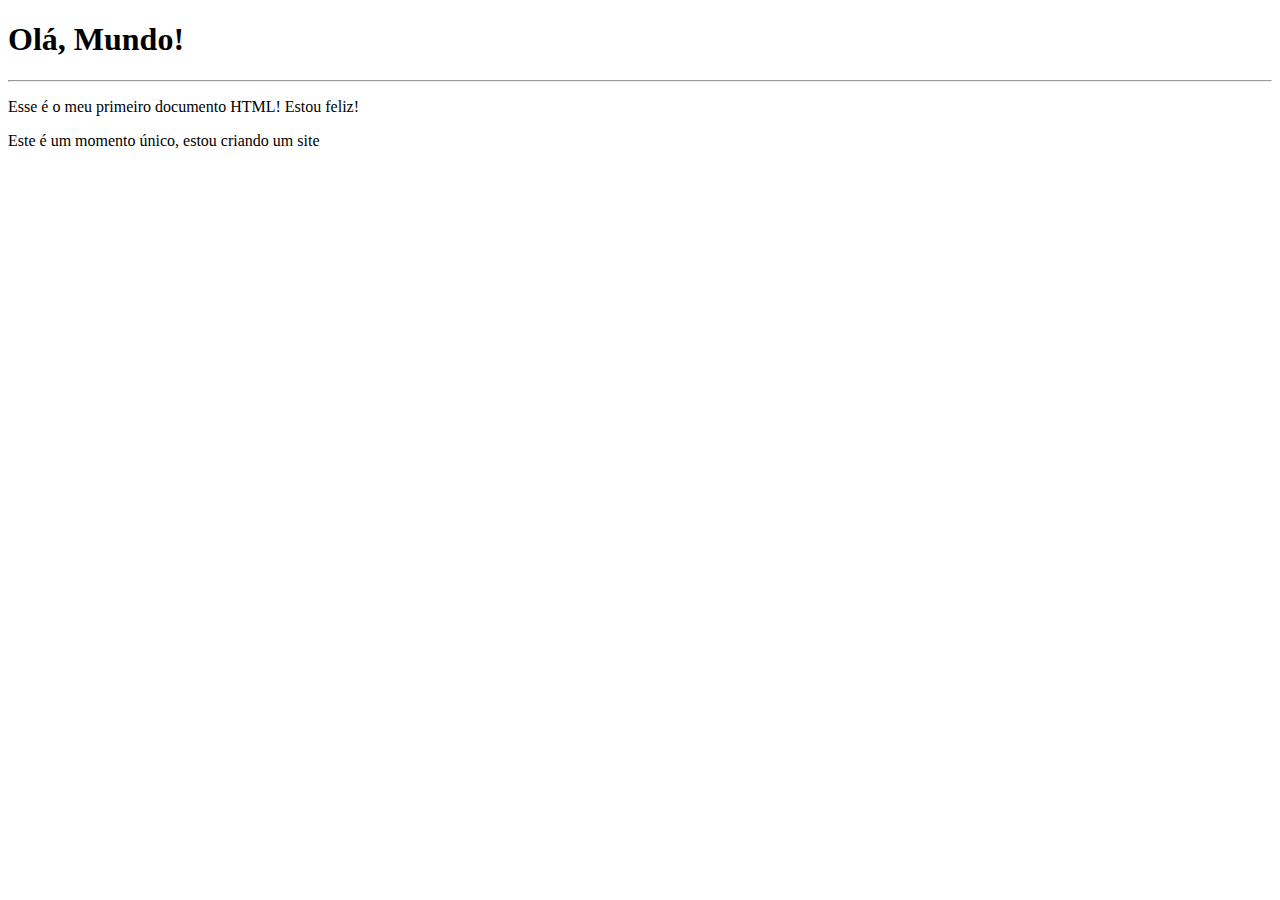
<file: ex001/index.html>
<!DOCTYPE html>
<html lang="pt-br">
<head>
    <meta charset="UTF-8">
    <meta http-equiv="X-UA-Compatible" content="IE=edge">
    <meta name="viewport" content="width=device-width, initial-scale=1.0">
    <title>Meu Primeiro Exercício</title>
</head>
<body>
    <h1>Olá, Mundo!</h1>
    <hr>
    <p>Esse é o meu primeiro documento HTML! Estou feliz!</p>
    <p>Este é um momento único, estou criando um site</p>
    
</body>
</html>
</file>
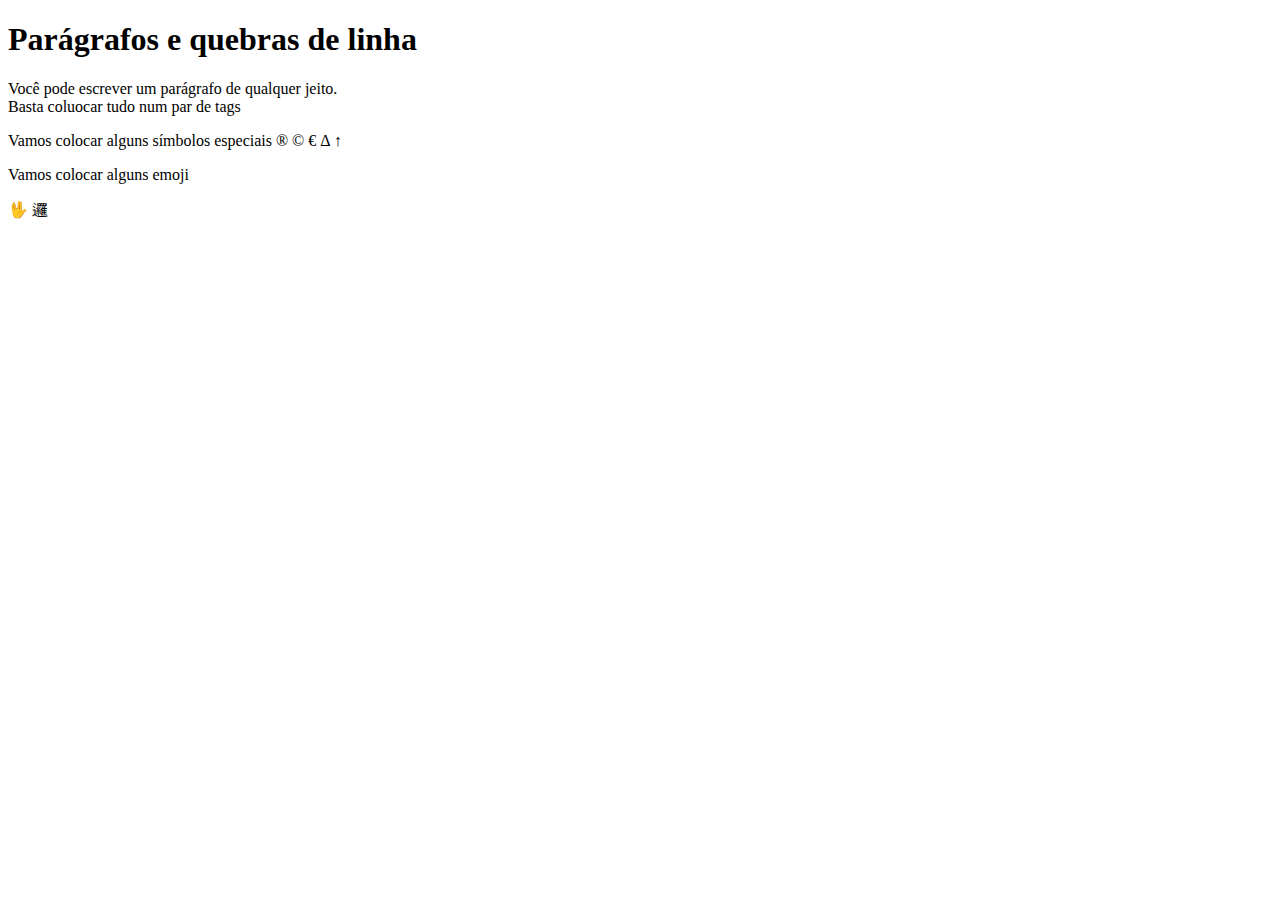
<file: ex002/index.html>
<!DOCTYPE html>
<html lang="en">
<head>
    <meta charset="UTF-8">
    <meta http-equiv="X-UA-Compatible" content="IE=edge">
    <meta name="viewport" content="width=device-width, initial-scale=1.0">
    <title>Parágrafos</title>
</head>
<body>
   <h1>Parágrafos e quebras de linha</h1> 
   <p>Você pode escrever um parágrafo de qualquer jeito.<br> Basta coluocar tudo num par de tags</p>
   <p>Vamos colocar alguns símbolos especiais
       &reg;
       &copy;
       &euro;
       &Delta;
       &uarr;
   </p>
   <p>Vamos colocar alguns emoji</p>
   &#x1f596;
   &#xf913;
</body>
</html>
</file>
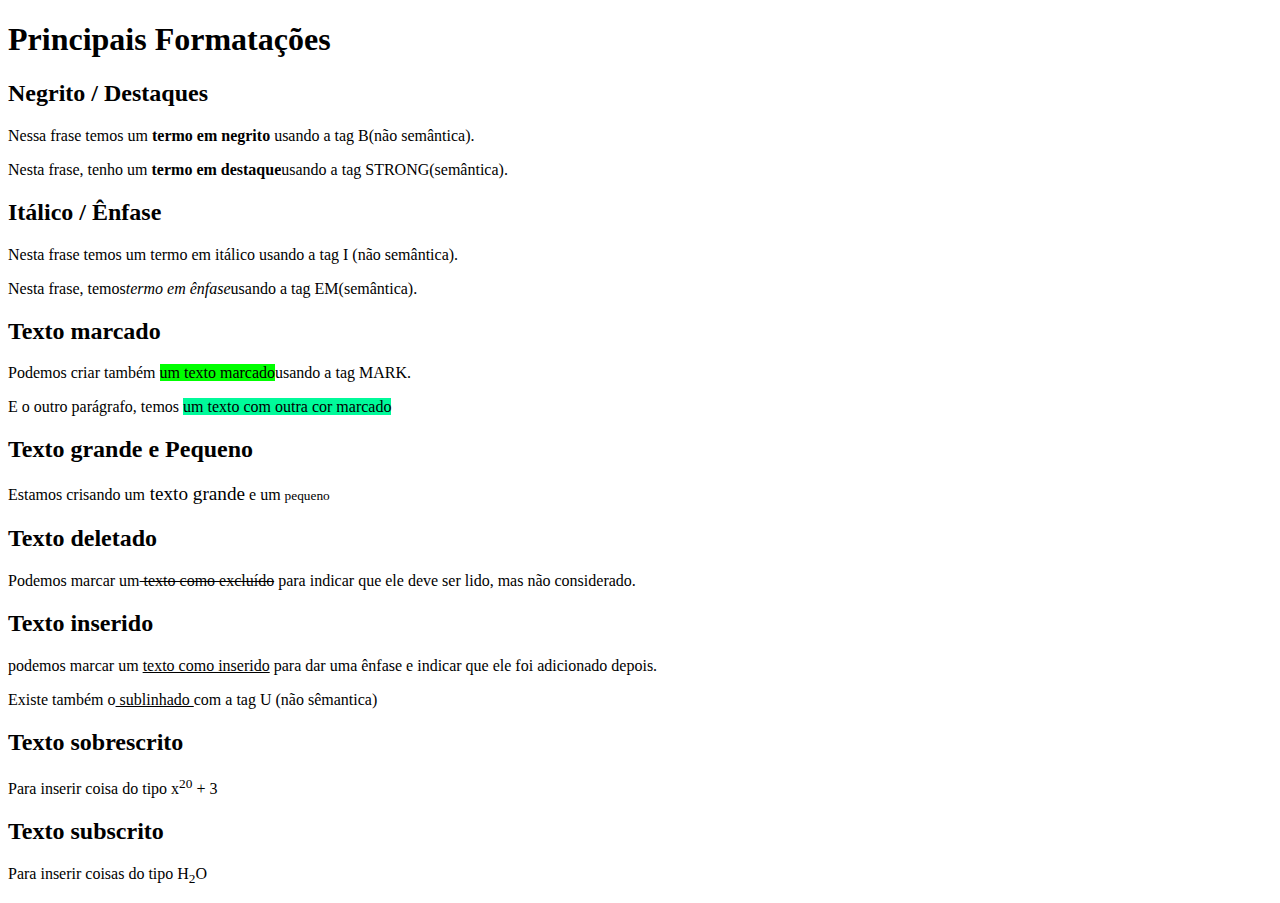
<file: ex008/index.html>
<!DOCTYPE html>
<html lang="pt-br">
<head>
    <meta charset="UTF-8">
    <meta http-equiv="X-UA-Compatible" content="IE=edge">
    <meta name="viewport" content="width=device-width, initial-scale=1.0">
    <title>Formatação de Textos</title>
</head>
<body>
    <h1>Principais Formatações</h1>
    <h2>Negrito / Destaques</h2>
    <p>Nessa frase temos um <b> termo em negrito</b> usando a tag B(não semântica).</p>
    <p>Nesta frase, tenho um <strong>termo em destaque</strong>usando a tag STRONG(semântica). </p>
    <h2>Itálico / Ênfase</h2>
    <p>Nesta frase temos um termo em itálico usando a tag I (não semântica).</p>
    <p>Nesta frase, temos<em>termo em ênfase</em>usando a tag EM(semântica).</p>
    <h2>Texto marcado</h2>
    <p>Podemos criar também <mark style ="background-color: lime;">um texto marcado</mark>usando a tag MARK.</p>
    <p>E o outro parágrafo, temos <mark style="background-color: mediumspringgreen;">um texto com outra cor marcado</mark></p>
    <h2>Texto grande e Pequeno</h2>
    <p>Estamos crisando um<big> texto grande</big> e um <small> pequeno</small></p>
    <h2>Texto deletado</h2>
    <p>Podemos marcar um<del> texto como excluído</del>  para indicar que ele deve ser lido, mas não considerado.</p>
    <h2>Texto inserido</h2>
    <p>podemos marcar um <ins>texto como inserido</ins>  para dar uma ênfase e indicar que ele foi adicionado depois. </p>
    <p>Existe também o<u> sublinhado </u>com a tag U (não sêmantica) </p>
    <h2>Texto sobrescrito</h2>
    <p>Para inserir coisa do tipo x<sup>20</sup> + 3 </p>
    <h2>Texto subscrito</h2>
    <p>Para inserir coisas do tipo H<sub>2</sub>O</p>
</body>
</html>
</file>
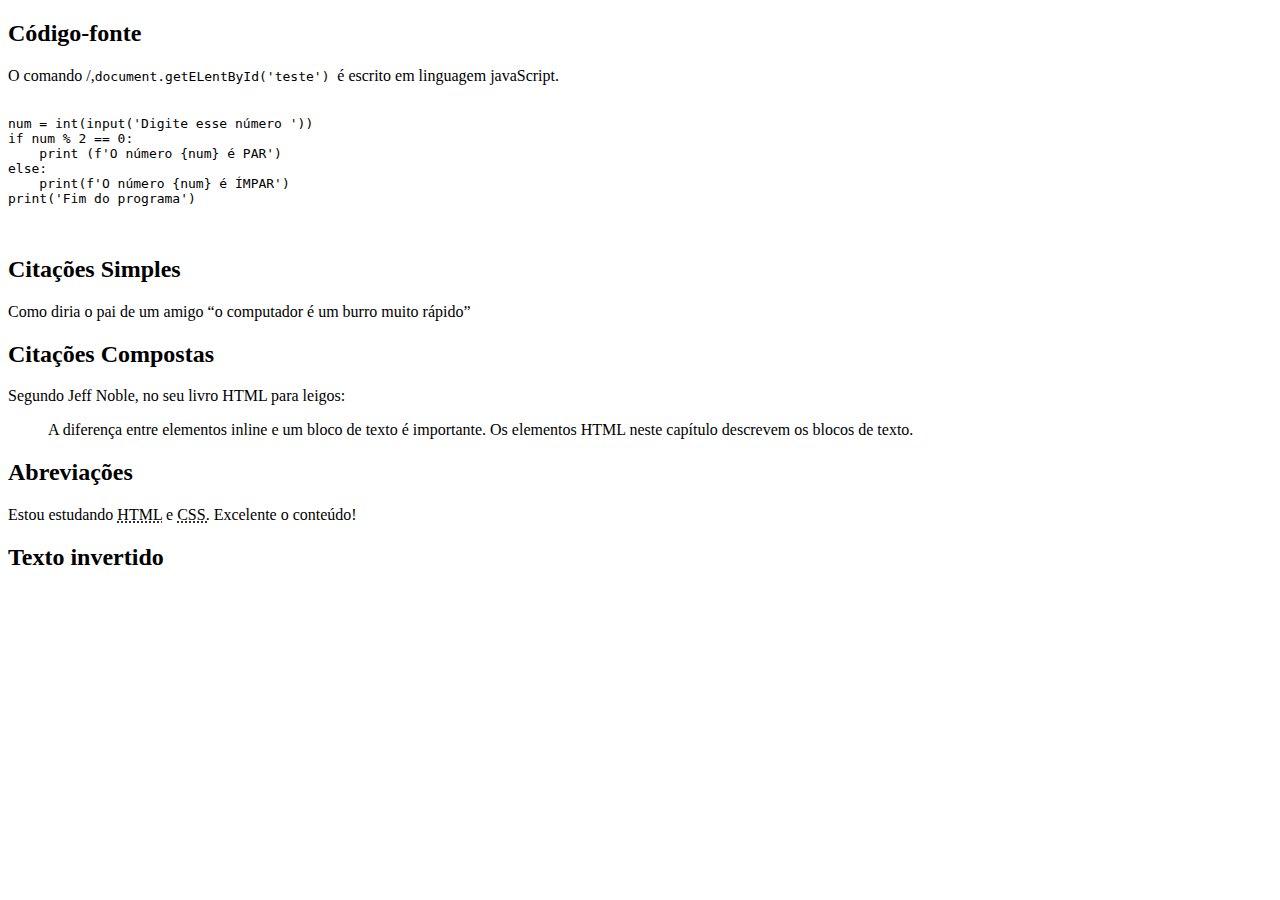
<file: ex008b/index.html>
<!DOCTYPE html>
<html lang="pt-br">
<head>
    <meta charset="UTF-8">
    <meta http-equiv="X-UA-Compatible" content="IE=edge">
    <meta name="viewport" content="width=device-width, initial-scale=1.0">
    <title>Outras formatações </title>
    <h2>Código-fonte</h2>
    <p>O comando /,<code>document.getELentById('teste') </code>é escrito em linguagem javaScript.</p>
    <pre>
        <code>
num = int(input('Digite esse número '))
if num % 2 == 0:
    print (f'O número {num} é PAR')
else:
    print(f'O número {num} é ÍMPAR')
print('Fim do programa')
        </code>
    </pre>
    <h2>Citações Simples</h2>
    <p>Como diria o pai de um amigo <q>o computador é um burro muito rápido</q></p>
    <h2>Citações Compostas</h2>
    <p>Segundo Jeff Noble, no seu livro  HTML para leigos:</p>
    <blockquote cite = https://www.amazon.com.br/Para-Leigos-Tradu%C3%A7%C3%A3o-7%C2%AA-Edi%C3%A7%C3%A3o/dp/8576089963/ref=asc_df_8576089963/?tag=googleshopp00-20&linkCode=df0&hvadid=379765802639&hvpos=&hvnetw=g&hvrand=11231760264406124929&hvpone=&hvptwo=&hvqmt=&hvdev=c&hvdvcmdl=&hvlocint=&hvlocphy=9101713&hvtargid=pla-460804278917&psc=1>
        A diferença entre elementos inline e um bloco de texto é importante. Os elementos HTML neste capítulo descrevem os blocos de texto.
    </blockquote>
    <h2>Abreviações</h2>
    <p>Estou estudando <abbr title ="Hypper text Markup" >HTML</abbr>  e <abbr title = "Cascading \style Sheets">CSS.</abbr> Excelente o conteúdo!</p>
    <h2>Texto invertido</h2>
    <p></p>
    
</head>
<body>
    
</body>
</html>
</file>
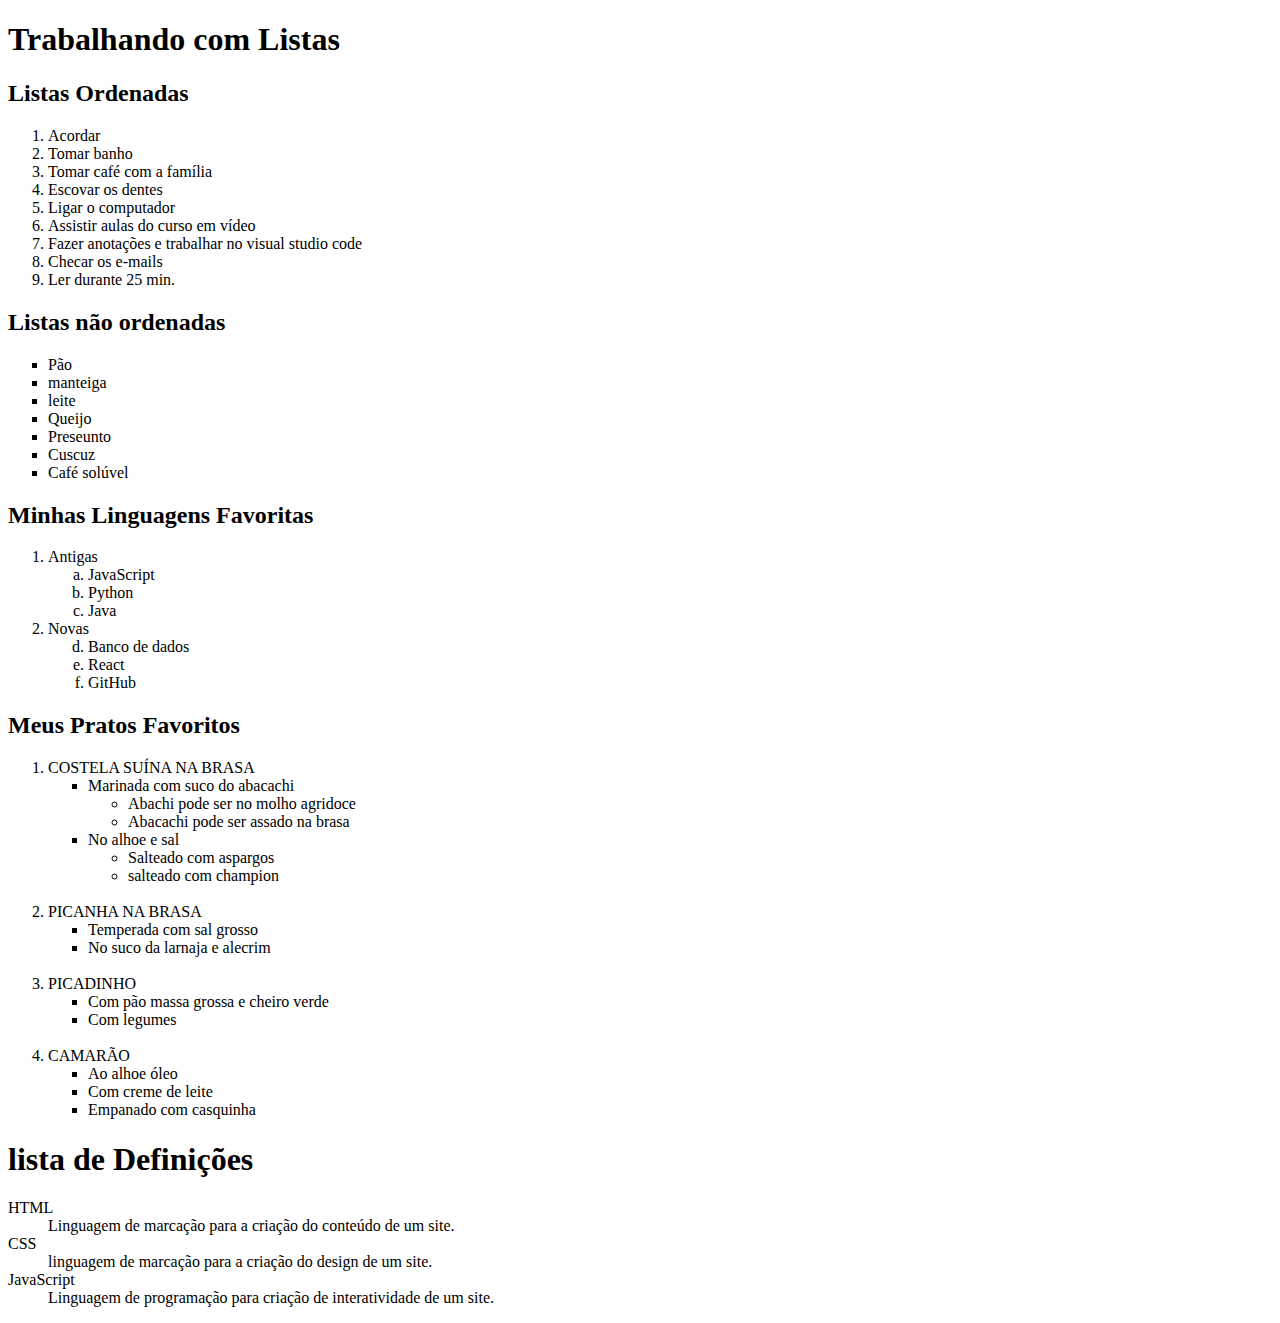
<file: ex009_listas/index.html>
<!DOCTYPE html>
<html lang="pt-br">
<head>
    <meta charset="UTF-8">
    <meta http-equiv="X-UA-Compatible" content="IE=edge">
    <meta name="viewport" content="width=device-width, initial-scale=1.0">
    <title>Listas</title>
</head>
<body>
    <h1>Trabalhando com Listas</h1>
    <h2>Listas Ordenadas</h2>
    <ol type = "1"> <!--Type, nós temos: 1 A a I i -->
        <li>Acordar</li>
        <li>Tomar banho</li>
        <li>Tomar café com a família</li>
        <li>Escovar os dentes</li>
        <li>Ligar o computador</li>
        <li>Assistir aulas do curso em vídeo</li>
        <li>Fazer anotações e trabalhar no visual studio code</li>
        <li>Checar os e-mails</li>
        <li>Ler durante 25 min.</li>

    </ol>
    <h2>Listas não ordenadas</h2>
    <ul type = "square"> <!-- <!--Type, nós temos: disc circle square -->
        <li>Pão</li>
        <li>manteiga</li>
        <li>leite</li>
        <li>Queijo</li>
        <li>Preseunto</li>
        <li>Cuscuz</li>
        <li>Café solúvel</li>
    </ul>
    <h2>Minhas Linguagens Favoritas</h2>
    <ol>
        <li>Antigas</li>
        <ol type="a">
            <li>JavaScript</li>
            <li>Python</li>
            <li>Java</li>

        </ol>
        <li>Novas</li>
        <ol type="a" start="4">
            <li>Banco de dados</li> 
            <li>React</li>
            <li>GitHub</li>
        </ol>
    </ol>
    <h2>Meus Pratos Favoritos</h2>
    <ol>
        <li>COSTELA SUÍNA NA BRASA</li>
            <ul type ="square">
                <li>Marinada com suco do abacachi</li>
                <ul type = "circle">
                    <li>Abachi pode ser no molho agridoce</li>
                    <li>Abacachi pode ser assado na brasa</li>
                </ul>
                <li>No alhoe e sal</li>
                <ul type = "circle">
                    <li>Salteado com aspargos</li>
                    <li>salteado com champion</li><br>
                </ul>

            </ul>
        <li>PICANHA NA BRASA</li>
        <ul type ="square">
            <li>Temperada com sal grosso</li>
            <li>No suco da larnaja e alecrim</li><br>
        </ul>
        <li>PICADINHO</li>
        <ul type ="square">
            <li>Com pão massa grossa e cheiro verde</li>
            <li>Com legumes</li><br>
        </ul>
        <li>CAMARÃO</li>
        <ul type = "square">
            <li>Ao alhoe óleo</li>
            <li>Com creme de leite </li>
            <li>Empanado com casquinha</li>
            


        </ul>
                
            
 
    </ol>
    <h1>lista de Definições</h1>
    <dl>
        <dt>HTML</dt>
        <dd>Linguagem de marcação para a criação do conteúdo de um site.</dd>
        <dt>CSS</dt>
        <dd>linguagem de marcação para a criação do design de um site.</dd>
        <dt>JavaScript</dt>
        <dd>Linguagem de programação para criação de interatividade de um site.</dd>

    </dl>
</body>
</html>
</file>
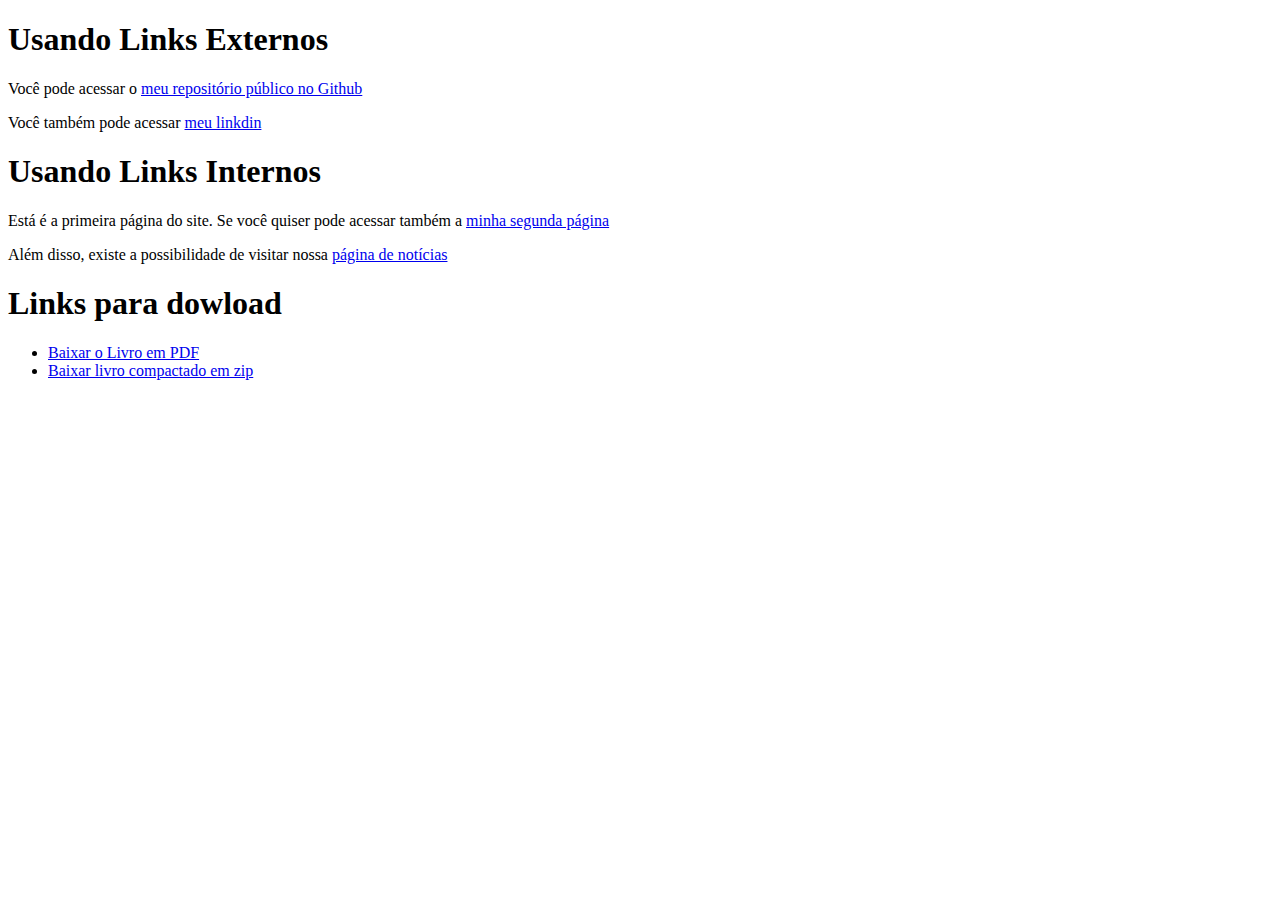
<file: ex010_links/index.html>
<!DOCTYPE html>
<html lang="pt-br">
<head>
    <meta charset="UTF-8">
    <meta http-equiv="X-UA-Compatible" content="IE=edge">
    <meta name="viewport" content="width=device-width, initial-scale=1.0">
    <title>Trabalhando com links</title>
</head>
<body>
    <h1>Usando Links Externos</h1>
    <p>Você pode acessar o <a href = "https://github.com/davidborges2305" target = "_blank" rel = "external">meu repositório público no Github</a></p>
    <p>Você também pode acessar <a href="https://www.linkedin.com/in/davidsouza-borges/" target = "_blank" rel = "external">meu linkdin</a> </p>
    <h1>Usando Links Internos</h1>
    <p>Está é a primeira página do site. Se você quiser pode acessar também a <a href ="pag002.html" rel="next" target="_self">minha segunda página</a></p>
    <p>Além disso, existe a possibilidade de visitar nossa <a href = "noticias/pag003.html" rel = "next" target="_self" >página de notícias </a></p>
    <h1>Links para dowload </h1>
    <ul>
        <li><a href="livro/10 - Ligações em toda parte.pdf">Baixar o Livro em PDF</a></li>
        <li><a href="livro/10 - Ligações em toda parte.zip" download="ligaçõpes em toda parte.zip" type="application/zip">Baixar livro compactado em zip</a></li>
    </ul>

</body>
</html>
</file>
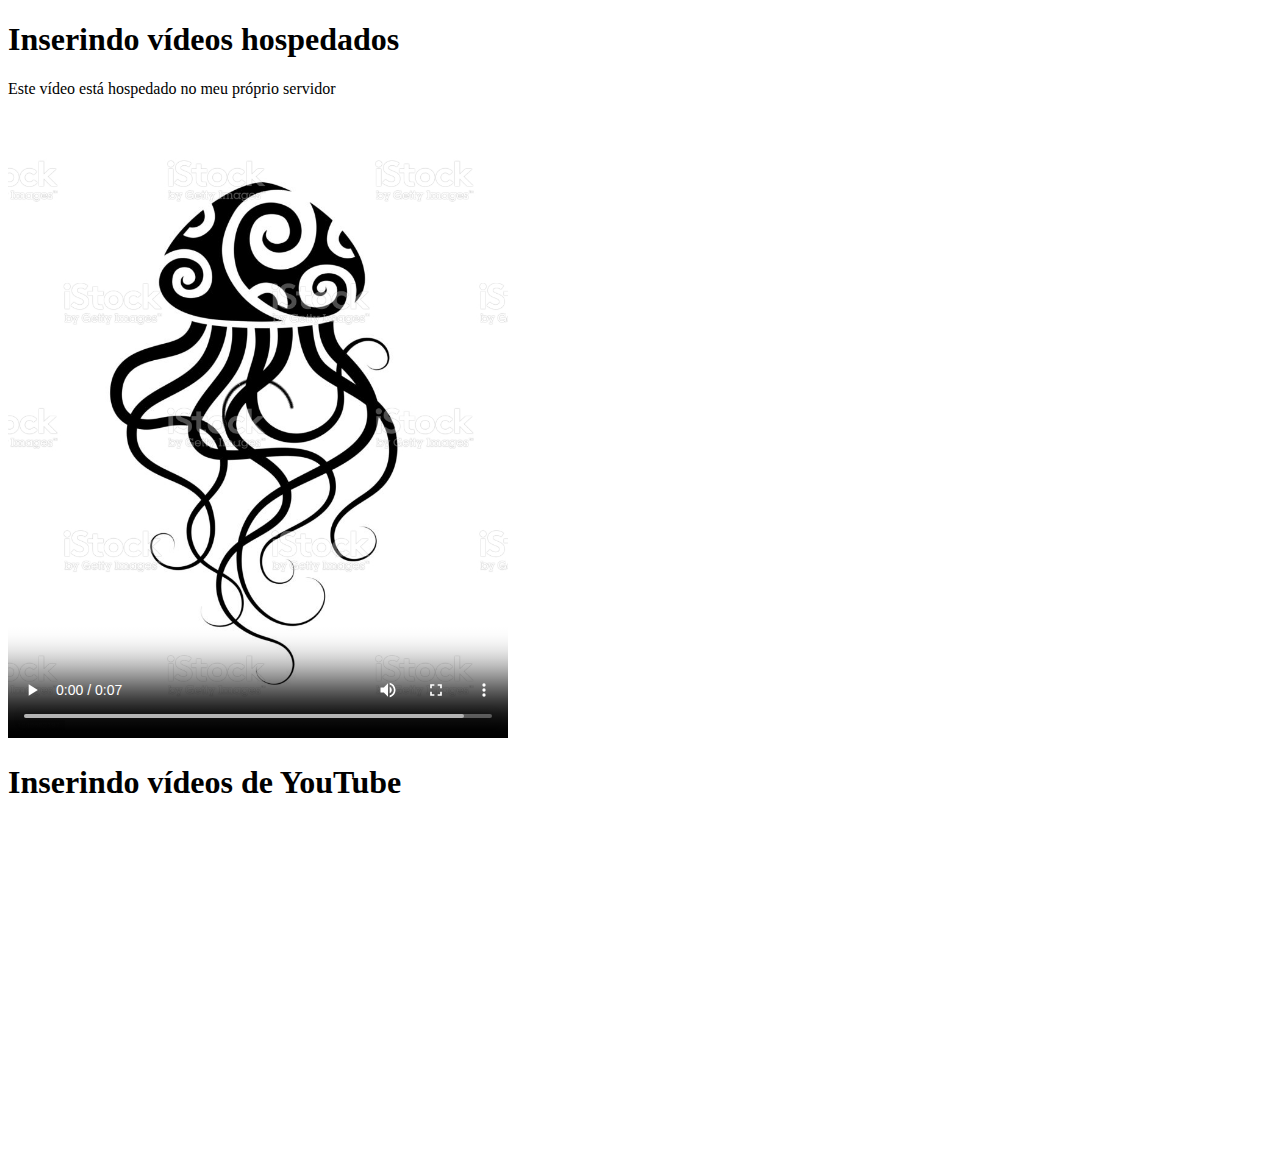
<file: ex012`_videos/index.html>
<!DOCTYPE html>
<html lang="en">
<head>
    <meta charset="UTF-8">
    <meta http-equiv="X-UA-Compatible" content="IE=edge">
    <meta name="viewport" content="width=device-width, initial-scale=1.0">
    <title>Vídeos com HTML5</title>
</head>
<body>
   <h1>Inserindo vídeos hospedados</h1> 
        <p>Este vídeo está hospedado no meu próprio servidor</p>
            <video width="500" controls poster = "imagem/agua_viva.jpg"
            <source src = "midia/Meu Video Html-1.m4v" type= "video/m4v">
            <source src = "midia/Meu Video Html-1.webm" type= "video/webm">
            <source src = "midia/meu_video_html.mp4" type= "video/mp4">
            <source src = "midia/meu_video_html.ogv" type= "video/ogv">
        <p>Seu navegador não tem compatibilidade com esse tipo de arquivo</p>
            </video>
   <h1>Inserindo vídeos de YouTube</h1>
        <iframe width="560" height="315" src="https://www.youtube.com/embed/eF9Qoc6p_4Q" title="YouTube video player" frameborder="0" allow="accelerometer; autoplay; clipboard-write; encrypted-media; gyroscope; picture-in-picture" allowfullscreen></iframe>
</body>
</html>
</file>
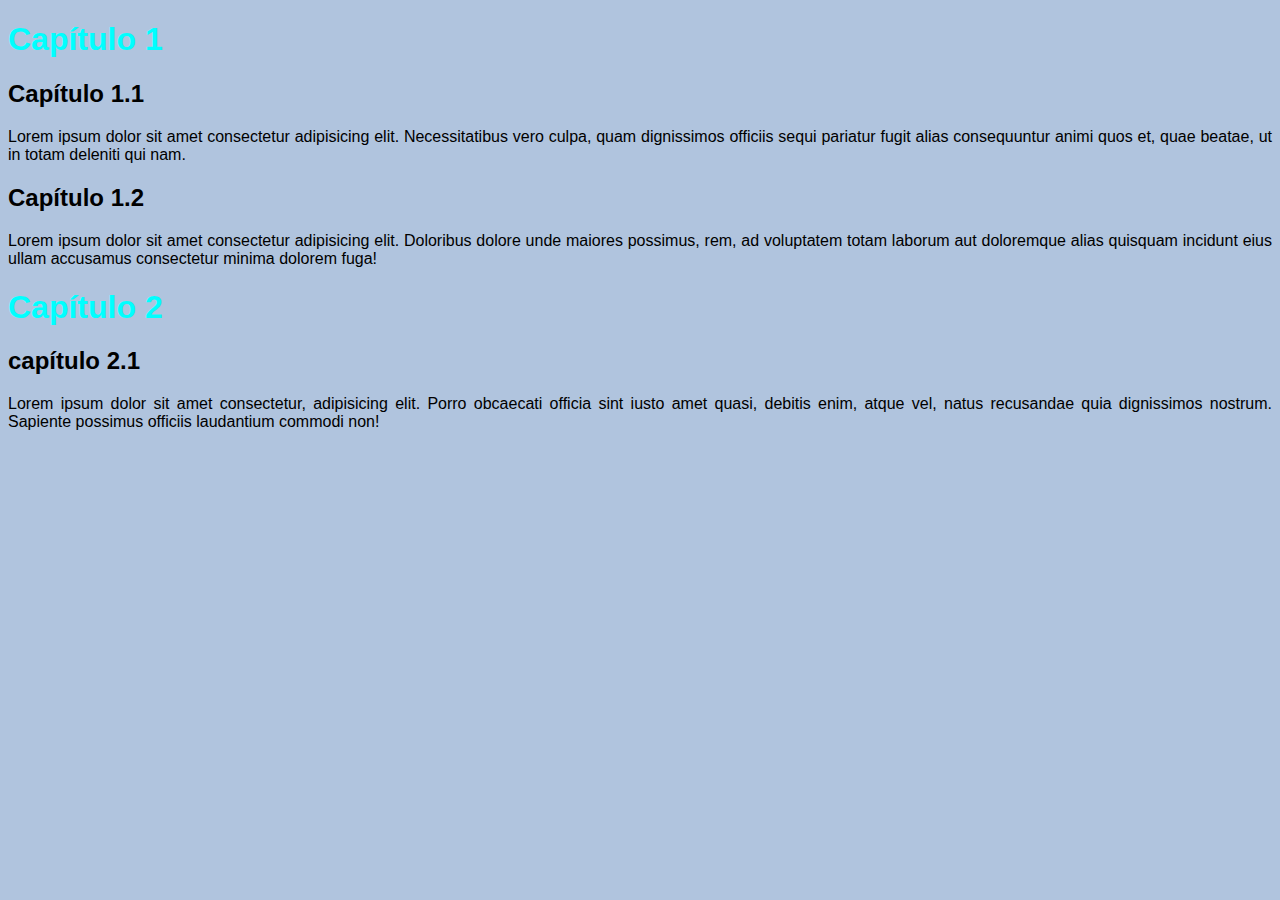
<file: ex013_inicio-CSS inline/index.html>
<!DOCTYPE html>
<html lang="pt-br">
<head>
    <meta charset="UTF-8">
    <meta http-equiv="X-UA-Compatible" content="IE=edge">
    <meta name="viewport" content="width=device-width, initial-scale=1.0">
    <title>Estilos Inline</title>
</head>
<body style="background-color:lightsteelblue; font-family: Arial, Helvetica, sans-serif;">
    <h1 style="color: aqua ;">Capítulo 1</h1>
    <h2>Capítulo 1.1</h2>
        <p style="text-align: justify;">Lorem ipsum dolor sit amet consectetur adipisicing elit. Necessitatibus vero culpa, quam dignissimos officiis sequi pariatur fugit alias consequuntur animi quos et, quae beatae, ut in totam deleniti qui nam.</p>
    <h2>Capítulo 1.2</h2>
        <p style="text-align: justify;">Lorem ipsum dolor sit amet consectetur adipisicing elit. Doloribus dolore unde maiores possimus, rem, ad voluptatem totam laborum aut doloremque alias quisquam incidunt eius ullam accusamus consectetur minima dolorem fuga!</p>
    <h1 style="color: aqua; ">Capítulo 2</h1>
    <h2>capítulo 2.1</h2>
         <p style="text-align: justify;">Lorem ipsum dolor sit amet consectetur, adipisicing elit. Porro obcaecati officia sint iusto amet quasi, debitis enim, atque vel, natus recusandae quia dignissimos nostrum. Sapiente possimus officiis laudantium commodi non!</p>
</body>
</html>
</file>
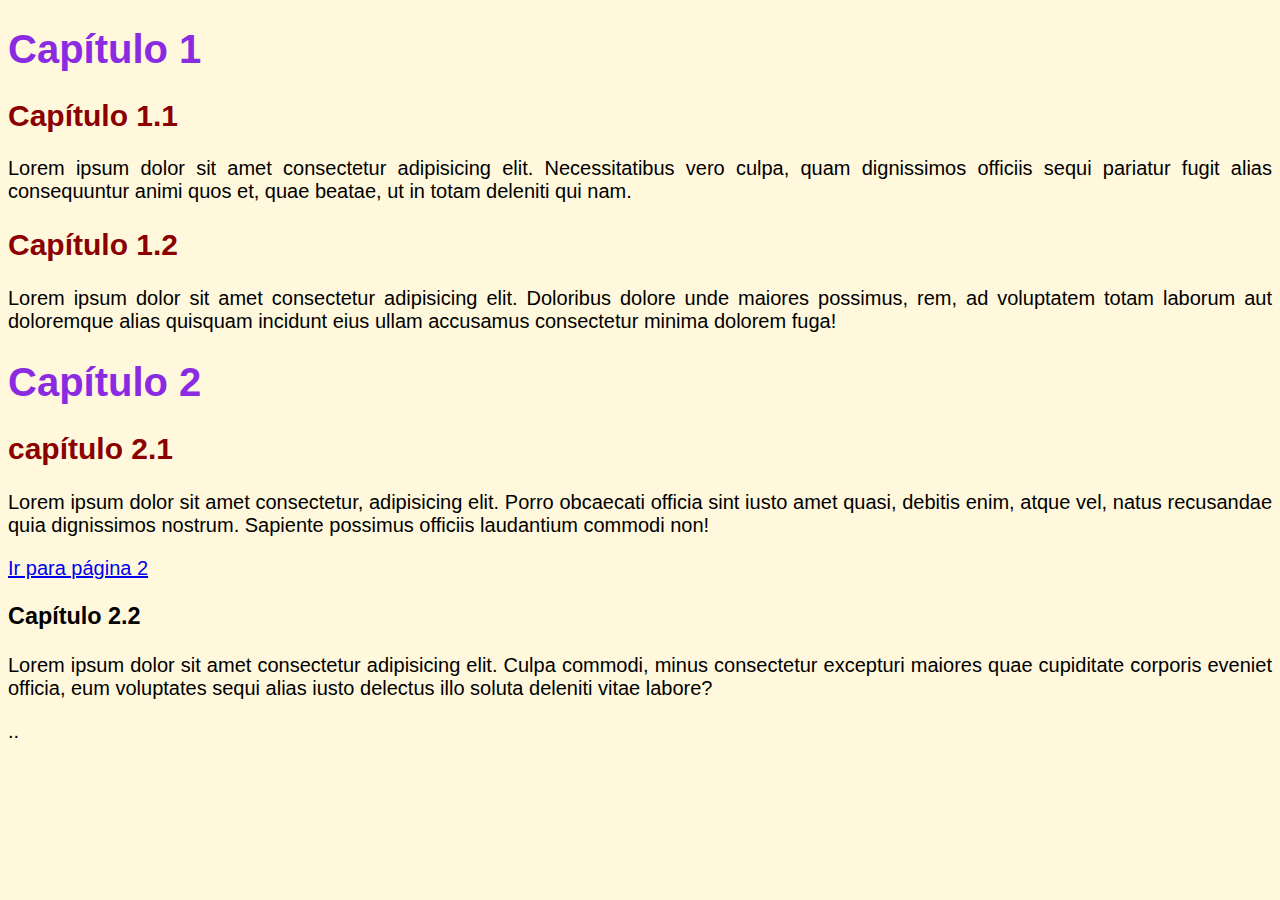
<file: ex014_CSS_externos/index.html>
<!DOCTYPE html>
<html lang="pt-br">
<head>
    <meta charset="UTF-8">
    <meta http-equiv="X-UA-Compatible" content="IE=edge">
    <meta name="viewport" content="width=device-width, initial-scale=1.0">
    <title>Estilos internos ou Locais</title>
    <link rel="stylesheet" href="style.css">    
</head>
    <script src="index.js"></script>
<body>
   
    <h1 >Capítulo 1</h1>
    <h2 onclick="onClick_adicionar_paragrafo()">Capítulo 1.1</h2>
        <p >Lorem ipsum dolor sit amet consectetur adipisicing elit. Necessitatibus vero culpa, quam dignissimos officiis sequi pariatur fugit alias consequuntur animi quos et, quae beatae, ut in totam deleniti qui nam.</p>
    <h2>Capítulo 1.2</h2>
        <p >Lorem ipsum dolor sit amet consectetur adipisicing elit. Doloribus dolore unde maiores possimus, rem, ad voluptatem totam laborum aut doloremque alias quisquam incidunt eius ullam accusamus consectetur minima dolorem fuga!</p>
    <h1 >Capítulo 2</h1>
    <h2>capítulo 2.1</h2>
         <p >Lorem ipsum dolor sit amet consectetur, adipisicing elit. Porro obcaecati officia sint iusto amet quasi, debitis enim, atque vel, natus recusandae quia dignissimos nostrum. Sapiente possimus officiis laudantium commodi non!</p>
         <p><a href="pagiana 02.html" target = "self">Ir para página 2</a></p>
    <h3>Capítulo 2.2 </h3>
    <p>Lorem ipsum dolor sit amet consectetur adipisicing elit. Culpa commodi, minus consectetur excepturi maiores quae cupiditate corporis eveniet officia, eum voluptates sequi alias iusto delectus illo soluta deleniti vitae labore?</p>
    
</body>..
</html>
</file>
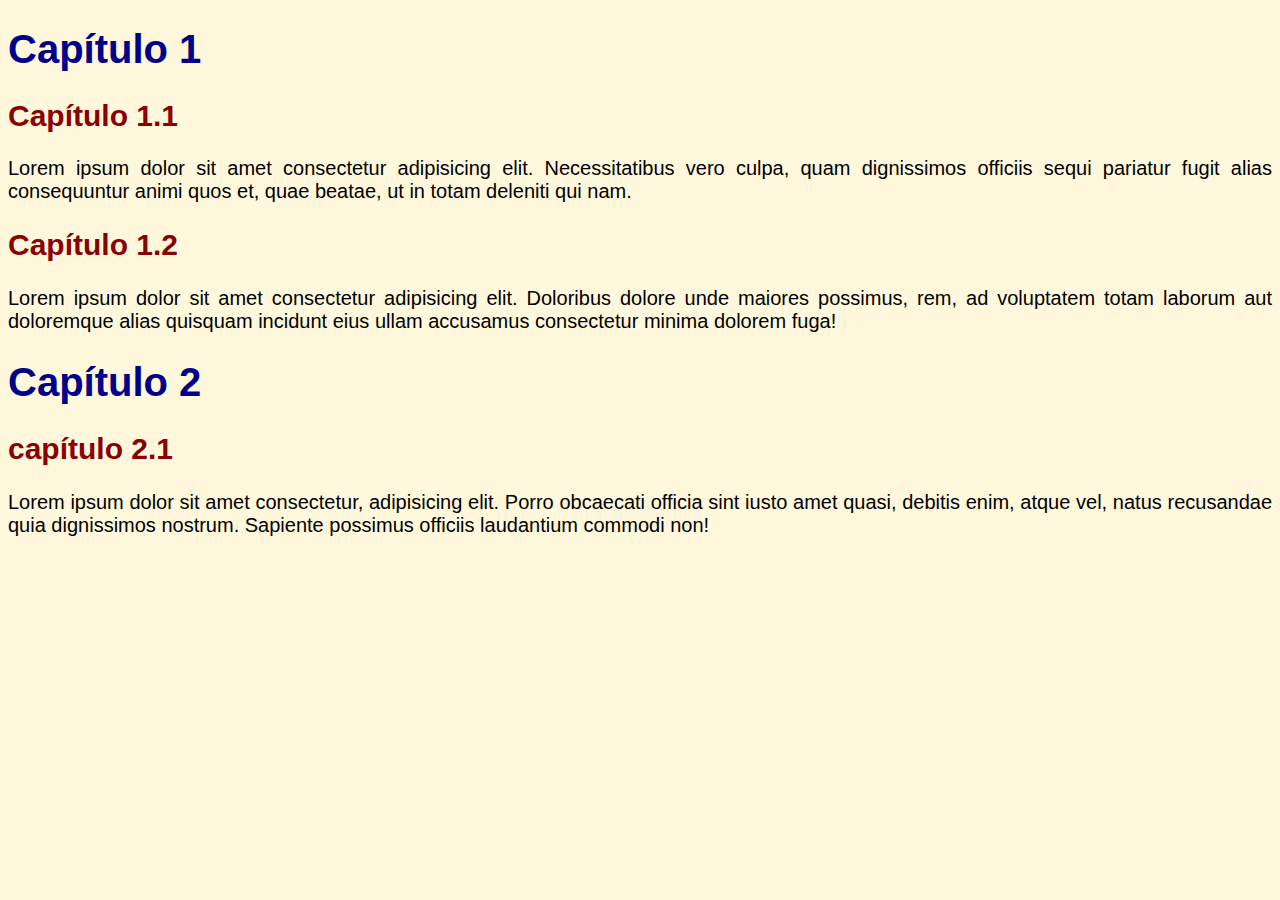
<file: ex014_CSS_internos/index.html>
<!DOCTYPE html>
<html lang="pt-br">
<head>
    <meta charset="UTF-8">
    <meta http-equiv="X-UA-Compatible" content="IE=edge">
    <meta name="viewport" content="width=device-width, initial-scale=1.0">
    <title>Estilos internos ou Locais</title>
        <style>
             body{
                background-color:cornsilk;
                font-family: Arial, Helvetica, sans-serif;
                font-size: 20px;
        }
             h1 {
                color: darkblue;
        }
             h2 {
                color: darkred;
        }
            p {
                text-align: justify;
        }
        </style>
</head>
<body >
    <h1 >Capítulo 1</h1>
    <h2>Capítulo 1.1</h2>
        <p >Lorem ipsum dolor sit amet consectetur adipisicing elit. Necessitatibus vero culpa, quam dignissimos officiis sequi pariatur fugit alias consequuntur animi quos et, quae beatae, ut in totam deleniti qui nam.</p>
    <h2>Capítulo 1.2</h2>
        <p >Lorem ipsum dolor sit amet consectetur adipisicing elit. Doloribus dolore unde maiores possimus, rem, ad voluptatem totam laborum aut doloremque alias quisquam incidunt eius ullam accusamus consectetur minima dolorem fuga!</p>
    <h1 >Capítulo 2</h1>
    <h2>capítulo 2.1</h2>
         <p >Lorem ipsum dolor sit amet consectetur, adipisicing elit. Porro obcaecati officia sint iusto amet quasi, debitis enim, atque vel, natus recusandae quia dignissimos nostrum. Sapiente possimus officiis laudantium commodi non!</p>
</body>
</html>
</file>
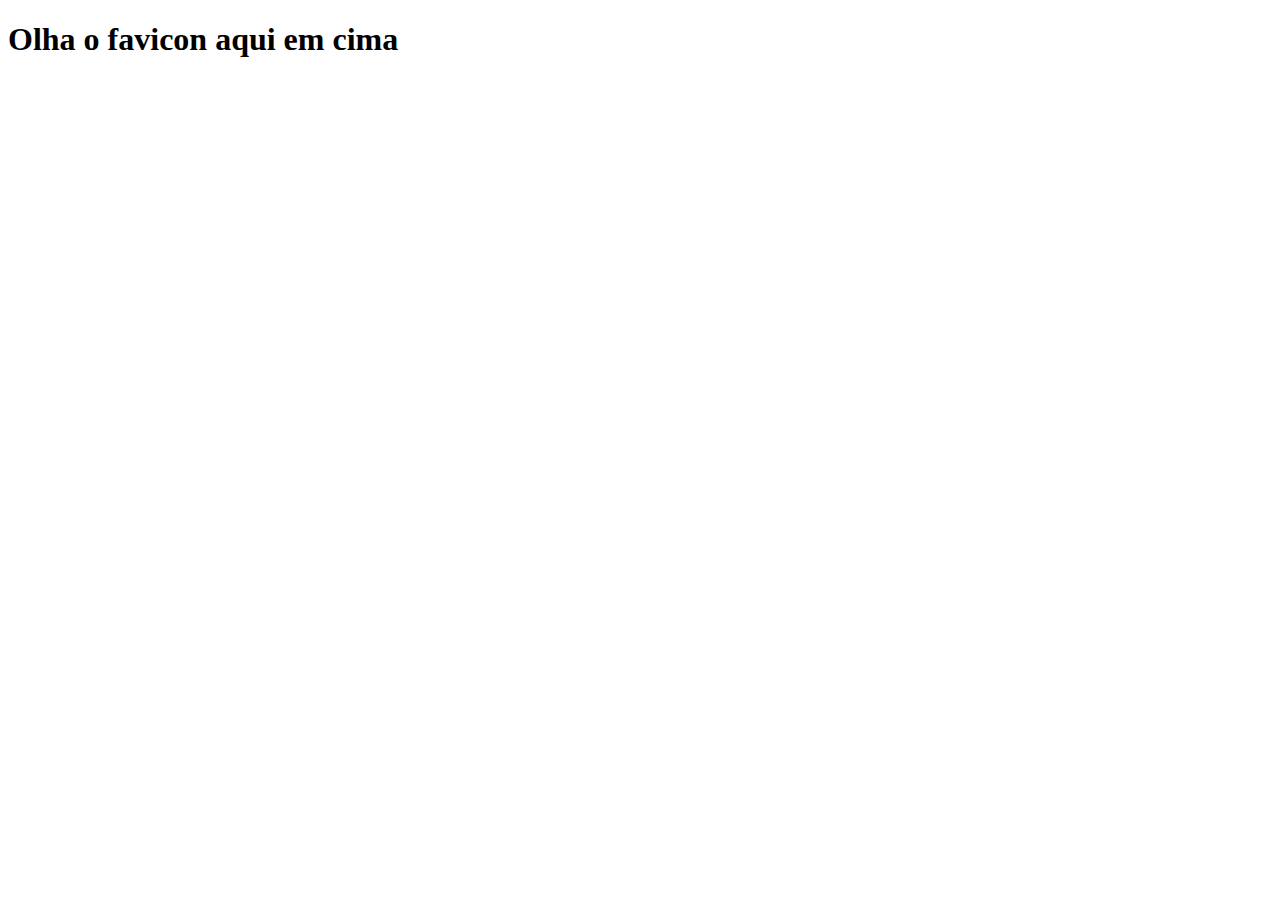
<file: ex004/favicon_io/index.html>
<!DOCTYPE html>
<html lang="en">
<head>
    <meta charset="UTF-8">
    <meta http-equiv="X-UA-Compatible" content="IE=edge">
    <meta name="viewport" content="width=device-width, initial-scale=1.0">
    <link rel="favicon" href="HTML.ico">
    <title>Teste de favicon</title>
    <h1>Olha o favicon aqui em cima</h1>
</head>
<body>
    
</body>
</html>
</file>
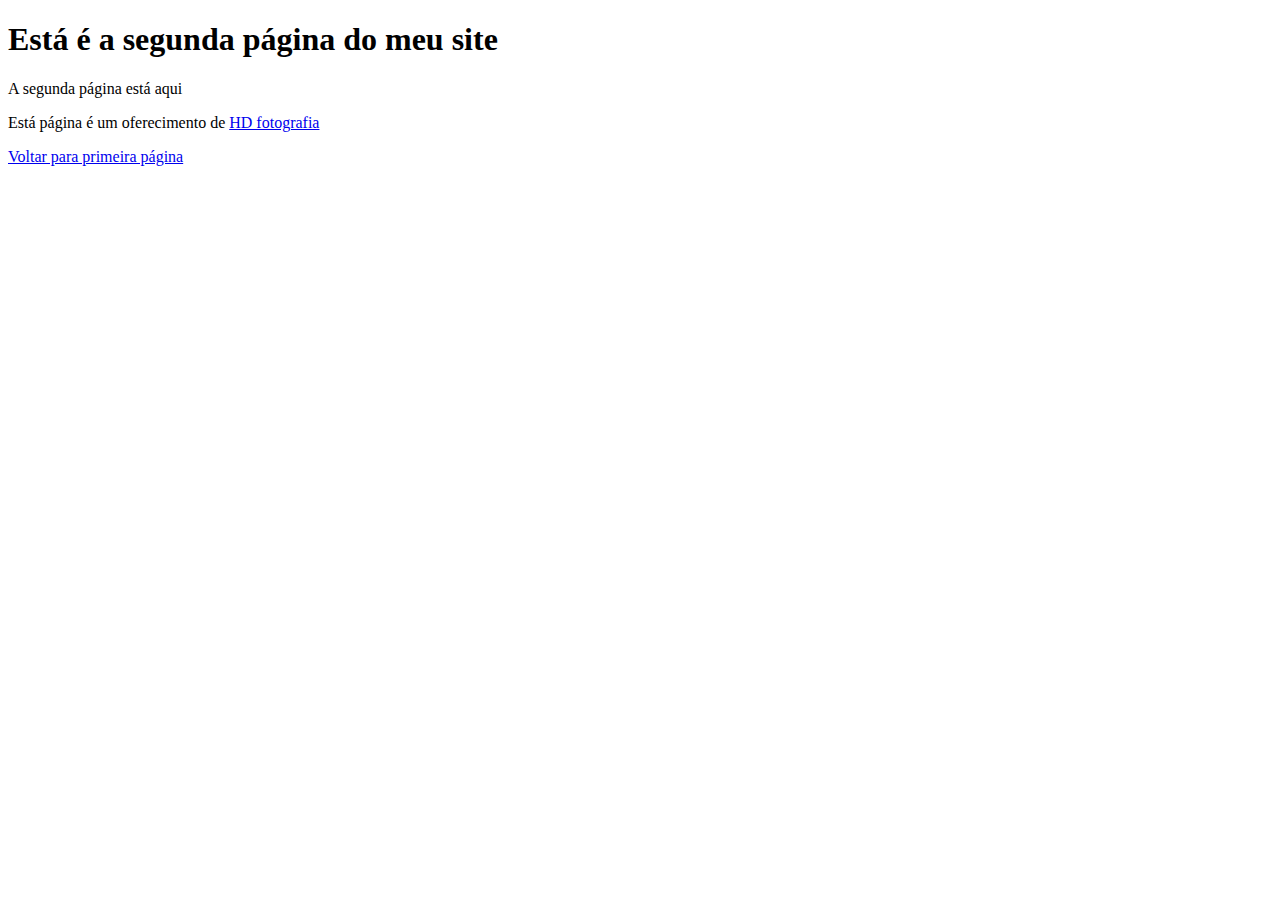
<file: ex010_links/pag002.html>
<!DOCTYPE html>
<html lang="pt-br">
<head>
    <meta charset="UTF-8">
    <meta http-equiv="X-UA-Compatible" content="IE=edge">
    <meta name="viewport" content="width=device-width, initial-scale=1.0">
    <title>página 02</title>
</head>
<body>
    <h1>Está é a segunda página do meu site</h1>
    <p>A segunda página está aqui </p>
    <p>Está página é um oferecimento de <a href="https://instagram.com/hdfotografia.design?utm_medium=copy_link" target="_blank" rel="nofollow">HD fotografia</a></p>
    <p><a href = "index.html" rel ="prev">Voltar para primeira página</a></p>
</body>
</html>
</file>
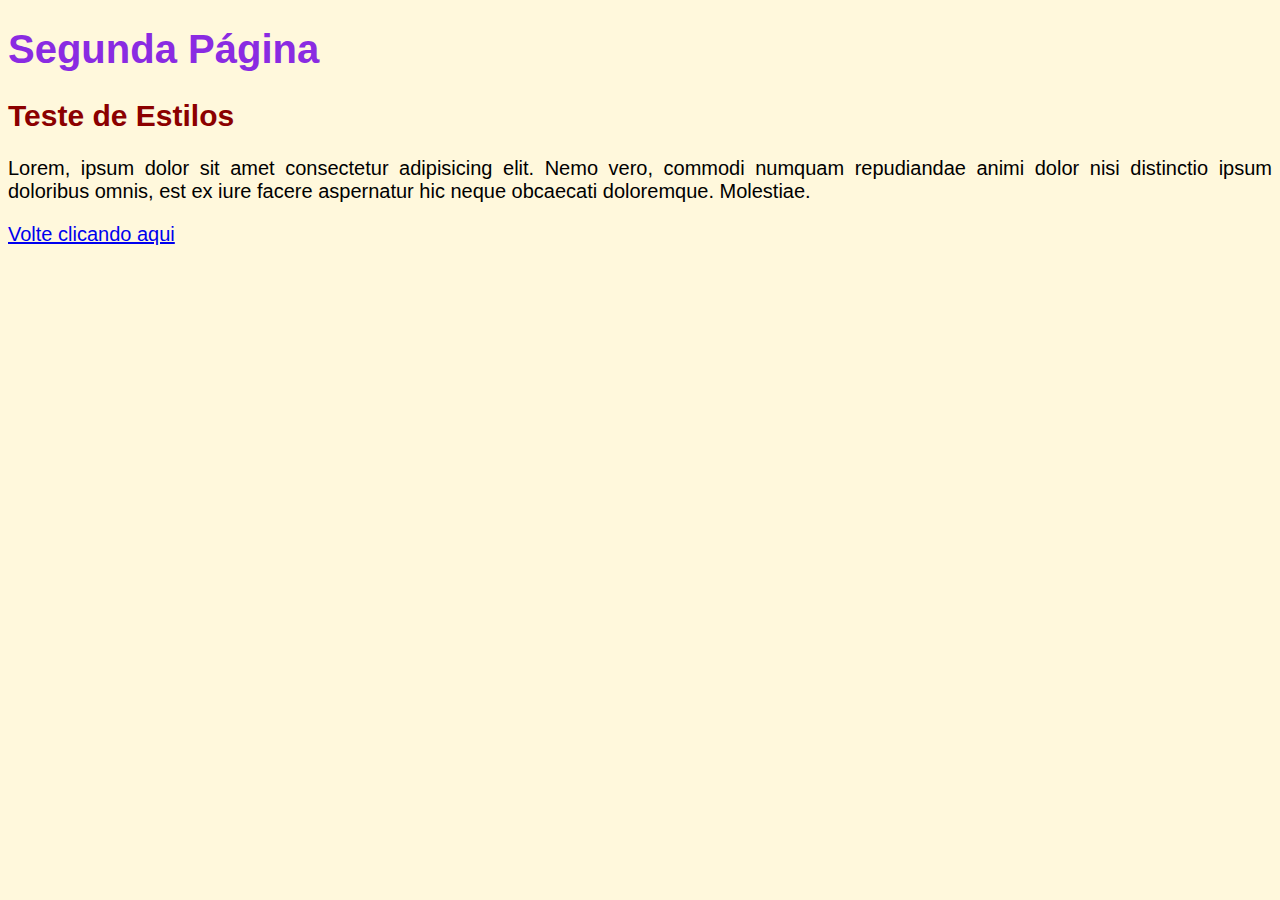
<file: ex014_CSS_externos/pagiana 02.html>
<!DOCTYPE html>
<html lang="en">
<head>
    <meta charset="UTF-8">
    <meta http-equiv="X-UA-Compatible" content="IE=edge">
    <meta name="viewport" content="width=device-width, initial-scale=1.0">
    <title>Segunda página</title>
    <link rel="stylesheet" href="style.css">
</head>
<body>
    <h1>Segunda Página</h1>
    <h2>Teste de Estilos</h2>
    <p>Lorem, ipsum dolor sit amet consectetur adipisicing elit. Nemo vero, commodi numquam repudiandae animi dolor nisi distinctio ipsum doloribus omnis, est ex iure facere aspernatur hic neque obcaecati doloremque. Molestiae.</p>
    <p><a href="index.html">Volte clicando aqui</a></p>
    
</body>
</html>
</file>
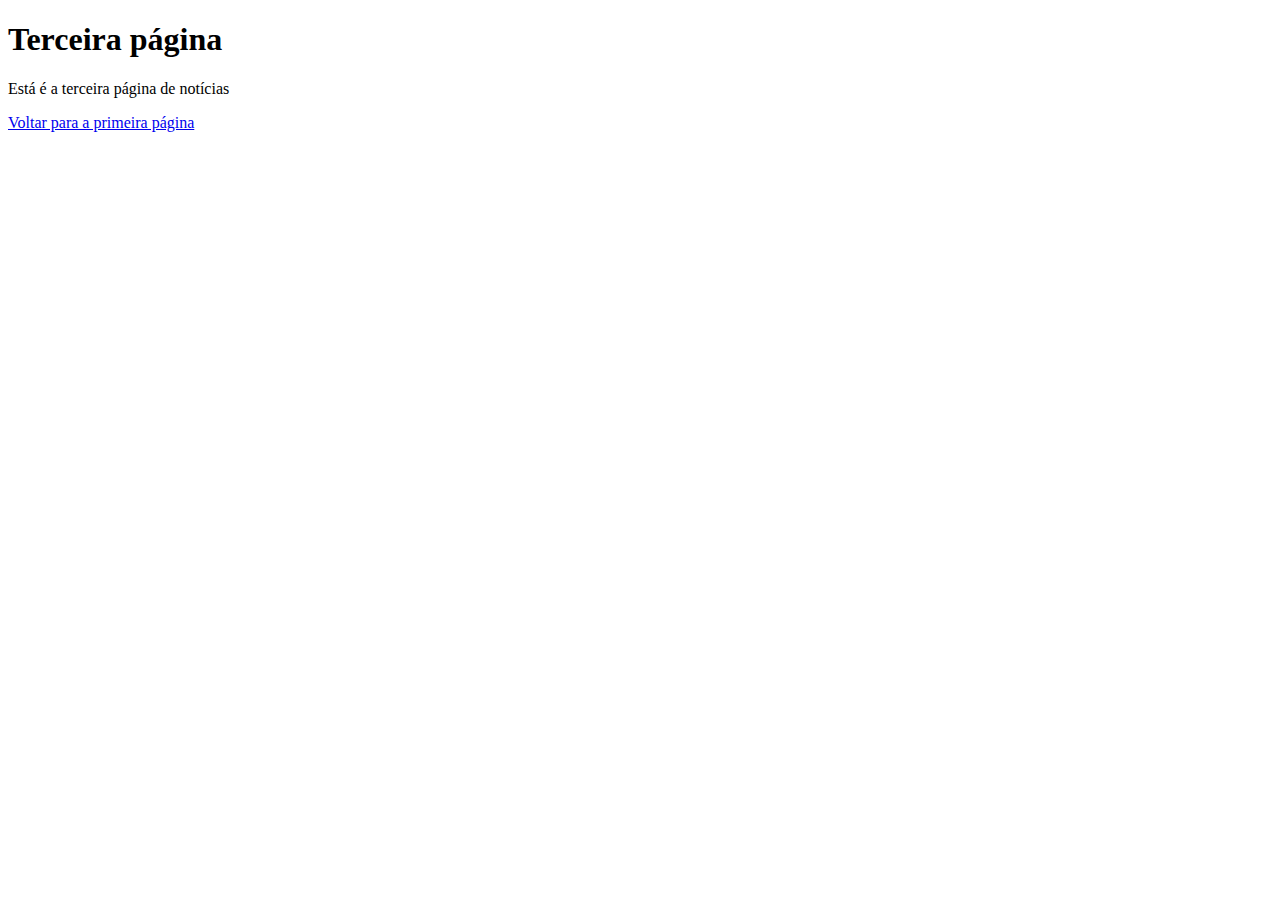
<file: ex010_links/noticias/pag003.html>
<!DOCTYPE html>
<html lang="pt-br">
<head>
    <meta charset="UTF-8">
    <meta http-equiv="X-UA-Compatible" content="IE=edge">
    <meta name="viewport" content="width=device-width, initial-scale=1.0">
    <title>Terceira Página</title>
</head>
<body>
   <h1>Terceira página</h1>
   <p>Está é a terceira página de notícias</p>
   <p><a href = "../index.html">Voltar para a primeira página</a></p>
</body>
</html>
</file>
<file: ex014_CSS_externos/style.css>
h2{
cursor: pointer;
}
body{
background-color:cornsilk;
font-family: Arial, Helvetica, sans-serif;
font-size: 20px;
}
h1 {
color: blueviolet;
}
h2 {
color: darkred;
}
p {
text-align: justify;
}
</file>
